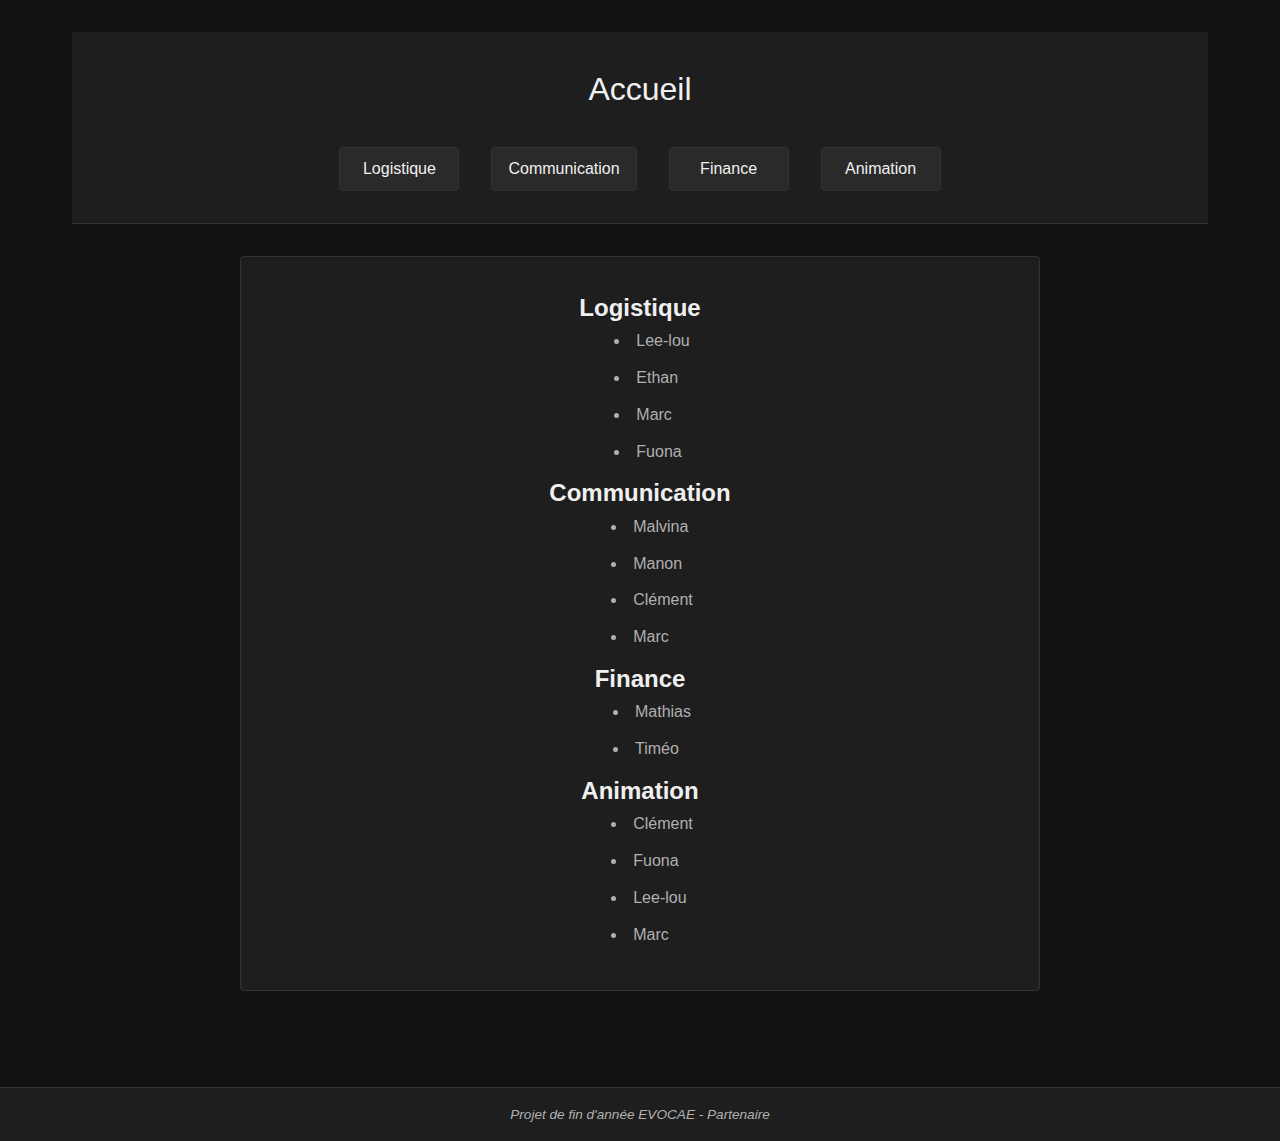
<file: index.html>
<!DOCTYPE html>
<html lang="fr">
  <head>
    <meta charset="UTF-8" />
    <meta name="viewport" content="width=device-width, initial-scale=1.0" />
    <link rel="stylesheet" href="../css/styles.css" />
    <title>Projet fin d'année</title>
  </head>

  <body>
    <div class="container">
      <header>
        <h1>Accueil</h1>
        <div class="nav-links">
          <a href="./catégories/logistique.html">Logistique</a>
          <a href="./catégories/communication.html">Communication</a>
          <a href="./catégories/finance.html">Finance</a>
          <a href="./catégories/animation.html">Animation</a>
        </div>
      </header>

      <main>
        <div class="content-block">
          <h2>Logistique</h2>
          <ul>
            <li>Lee-lou</li>
            <li>Ethan</li>
            <li>Marc</li>
            <li>Fuona</li>
          </ul>
          <h2>Communication</h2>
          <ul>
            <li>Malvina</li>
            <li>Manon</li>
            <li>Clément</li>
            <li>Marc</li>
          </ul>
          <h2>Finance</h2>
          <ul>
            <li>Mathias</li>
            <li>Timéo</li>
          </ul>
          <h2>Animation</h2>
          <ul>
            <li>Clément</li>
            <li>Fuona</li>
            <li>Lee-lou</li>
            <li>Marc</li>
          </ul>
        </div>
      </main>
    </div>

    <footer><i>Projet de fin d'année EVOCAE - Partenaire</i></footer>
  </body>
</html>
</file>
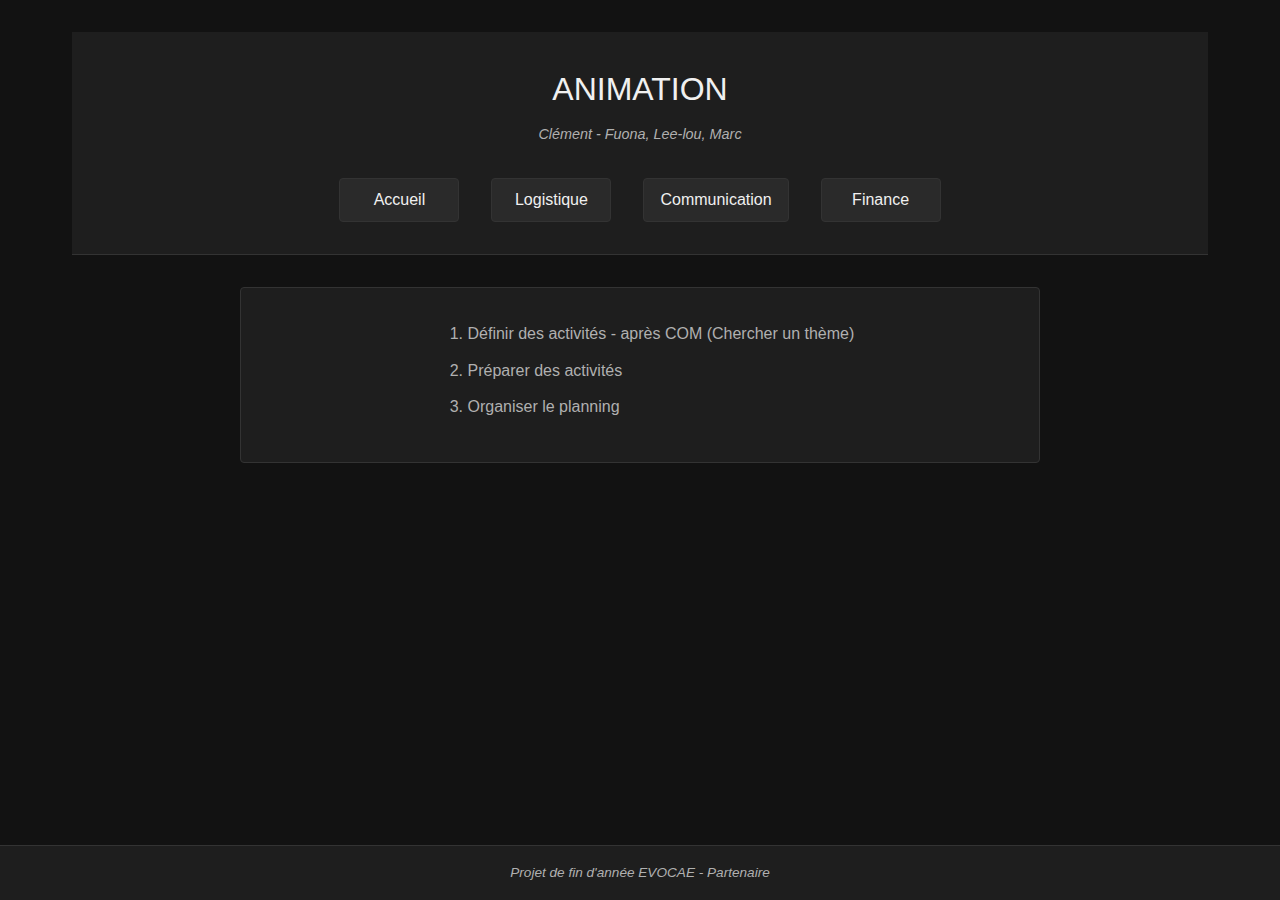
<file: catégories/animation.html>
<!DOCTYPE html>
<html lang="fr">
  <head>
    <meta charset="UTF-8" />
    <meta name="viewport" content="width=device-width, initial-scale=1.0" />
    <link rel="stylesheet" href="../css/styles.css" />
    <title>PROJET - ANIMATION</title>
  </head>
  <body>
    <div class="container">
      <header class="category-header">
        <h1>ANIMATION</h1>
        <i>Clément - Fuona, Lee-lou, Marc</i>
        <div class="nav-links">
          <a href="../index.html">Accueil</a>
          <a href="logistique.html">Logistique</a>
          <a href="communication.html">Communication</a>
          <a href="finance.html">Finance</a>
        </div>
      </header>

      <main>
        <div class="content-block">
          <ol>
            <li>Définir des activités - après COM (Chercher un thème)</li>
            <li>Préparer des activités</li>
            <li>Organiser le planning</li>
          </ol>
        </div>
      </main>
    </div>

    <footer><i>Projet de fin d'année EVOCAE - Partenaire</i></footer>
  </body>
</html>
</file>
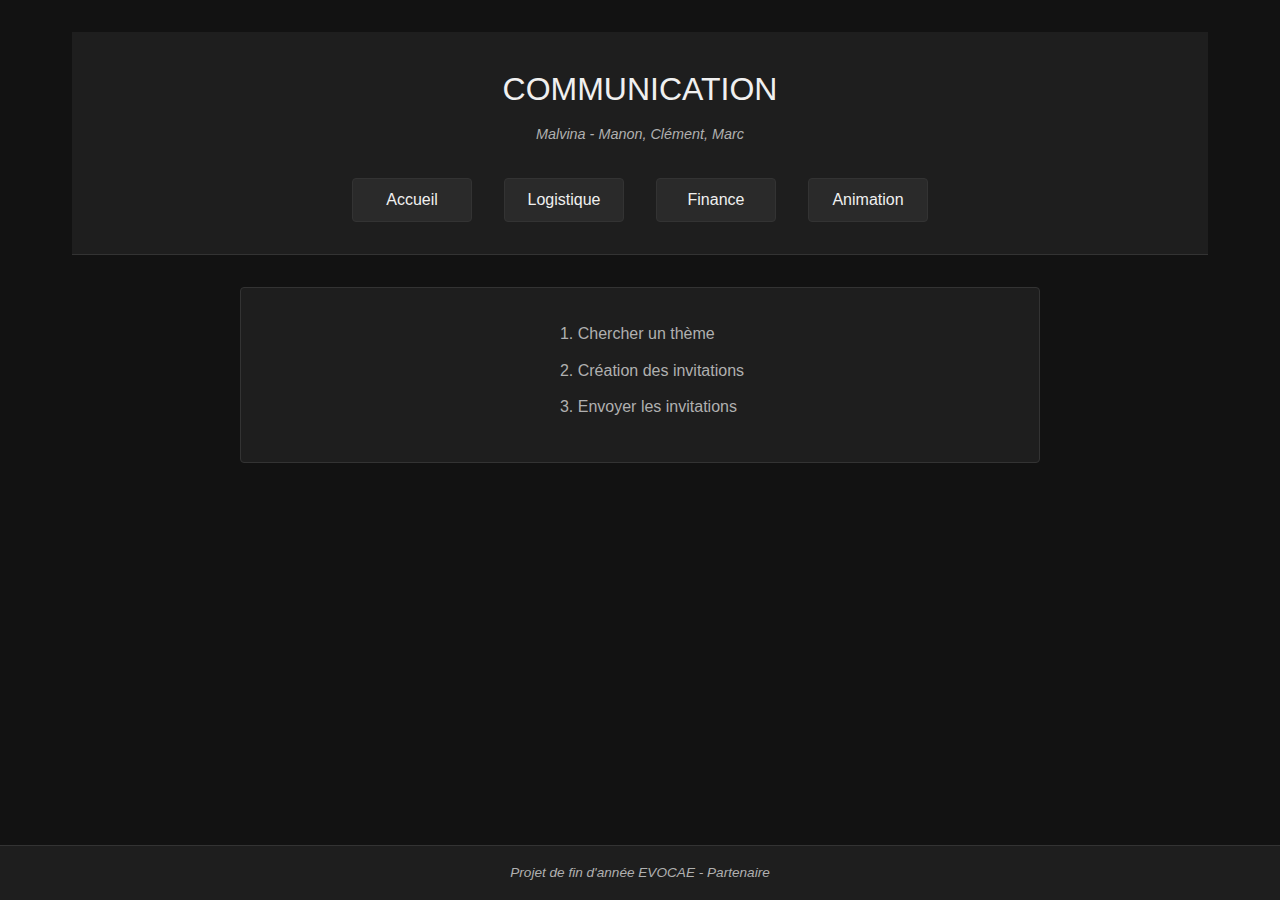
<file: catégories/communication.html>
<!DOCTYPE html>
<html lang="fr">
  <head>
    <meta charset="UTF-8" />
    <meta name="viewport" content="width=device-width, initial-scale=1.0" />
    <link rel="stylesheet" href="../css/styles.css" />
    <title>PROJET - COMMUNICATION</title>
  </head>
  <body>
    <div class="container">
      <header class="category-header">
        <h1>COMMUNICATION</h1>
        <i>Malvina - Manon, Clément, Marc</i>
        <div class="nav-links">
          <a href="../index.html">Accueil</a>
          <a href="logistique.html">Logistique</a>
          <a href="finance.html">Finance</a>
          <a href="animation.html">Animation</a>
        </div>
      </header>

      <main>
        <div class="content-block">
          <ol>
            <li>Chercher un thème</li>
            <li>Création des invitations</li>
            <li>Envoyer les invitations</li>
          </ol>
        </div>
      </main>
    </div>

    <footer><i>Projet de fin d'année EVOCAE - Partenaire</i></footer>
  </body>
</html>
</file>
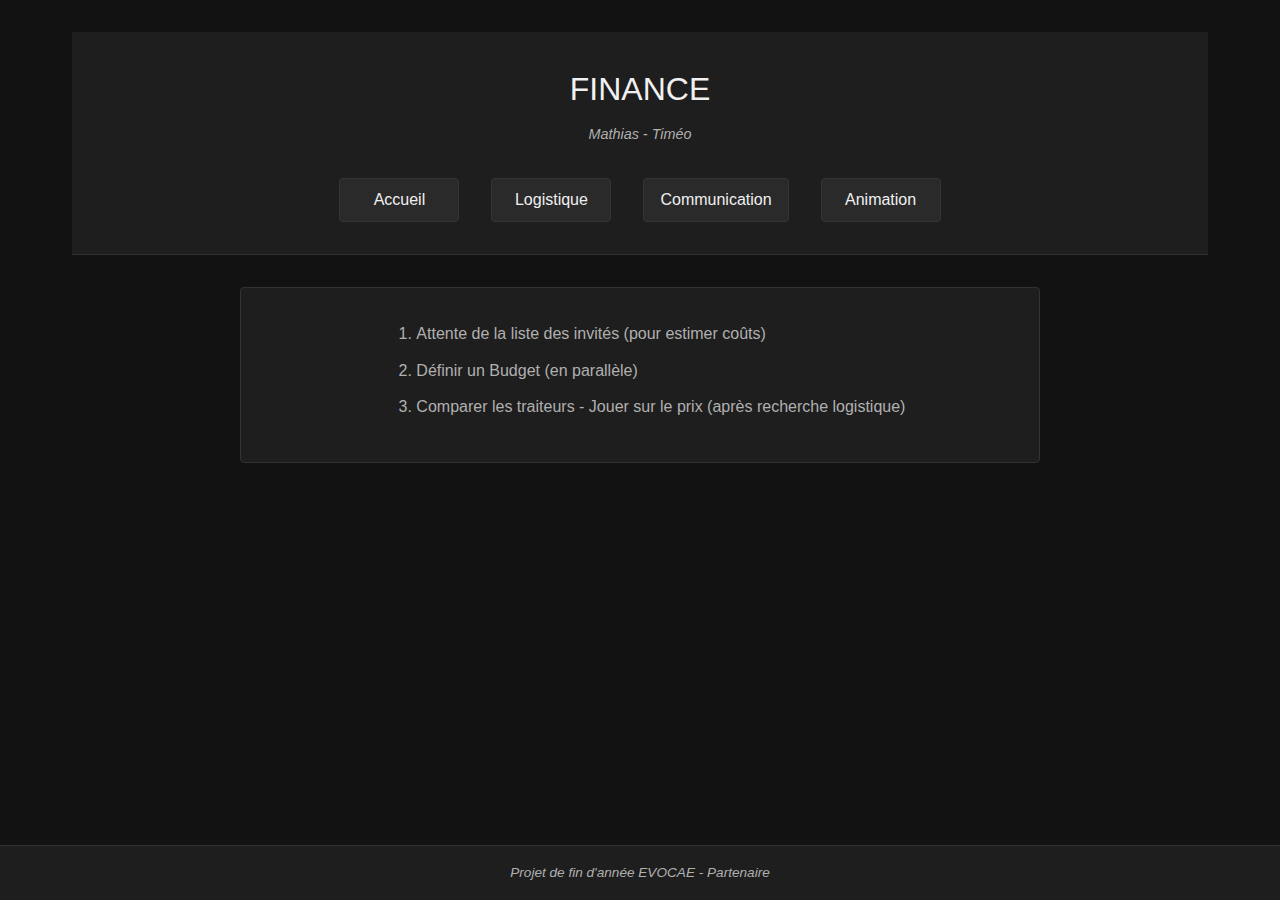
<file: catégories/finance.html>
<!DOCTYPE html>
<html lang="fr">
  <head>
    <meta charset="UTF-8" />
    <meta name="viewport" content="width=device-width, initial-scale=1.0" />
    <link rel="stylesheet" href="../css/styles.css" />
    <title>PROJET - FINANCE</title>
  </head>
  <body>
    <div class="container">
      <header class="category-header">
        <h1>FINANCE</h1>
        <i>Mathias - Timéo</i>
        <div class="nav-links">
          <a href="../index.html">Accueil</a>
          <a href="logistique.html">Logistique</a>
          <a href="communication.html">Communication</a>
          <a href="animation.html">Animation</a>
        </div>
      </header>

      <main>
        <div class="content-block">
          <ol>
            <li>Attente de la liste des invités (pour estimer coûts)</li>
            <li>Définir un Budget (en parallèle)</li>
            <li>
              Comparer les traiteurs - Jouer sur le prix (après recherche
              logistique)
            </li>
          </ol>
        </div>
      </main>
    </div>

    <footer><i>Projet de fin d'année EVOCAE - Partenaire</i></footer>
  </body>
</html>
</file>
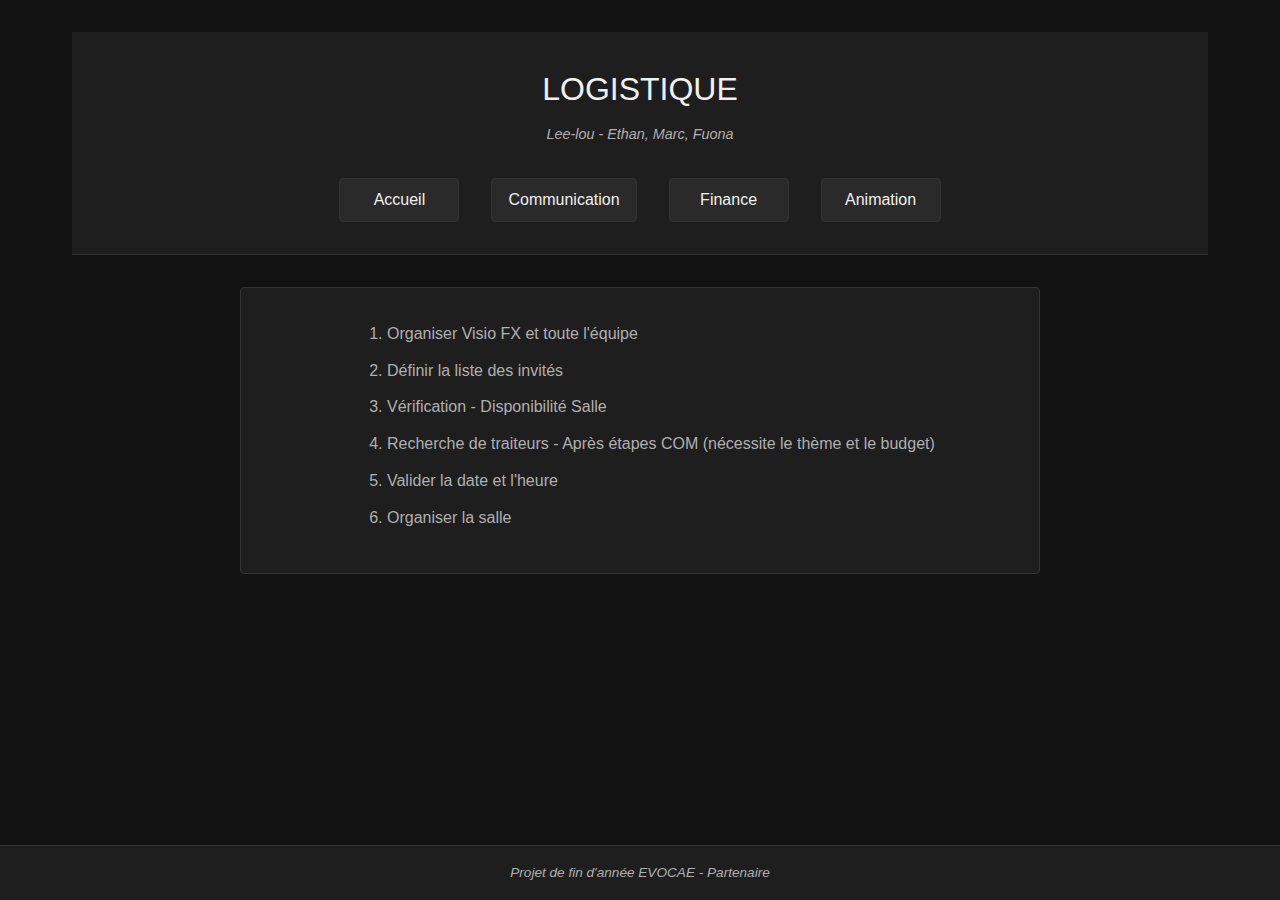
<file: catégories/logistique.html>
<!DOCTYPE html>
<html lang="fr">
  <head>
    <meta charset="UTF-8" />
    <meta name="viewport" content="width=device-width, initial-scale=1.0" />
    <link rel="stylesheet" href="../css/styles.css" />
    <title>PROJET - LOGISTIQUE</title>
  </head>
  <body>
    <div class="container">
      <header class="category-header">
        <h1>LOGISTIQUE</h1>
        <i>Lee-lou - Ethan, Marc, Fuona</i>
        <div class="nav-links">
          <a href="../index.html">Accueil</a>
          <a href="communication.html">Communication</a>
          <a href="finance.html">Finance</a>
          <a href="animation.html">Animation</a>
        </div>
      </header>

      <main>
        <div class="content-block">
          <ol>
            <li>Organiser Visio FX et toute l'équipe</li>
            <li>Définir la liste des invités</li>
            <li>Vérification - Disponibilité Salle</li>
            <li>
              Recherche de traiteurs - Après étapes COM (nécessite le thème et
              le budget)
            </li>
            <li>Valider la date et l'heure</li>
            <li>Organiser la salle</li>
          </ol>
        </div>
      </main>
    </div>

    <footer><i>Projet de fin d'année EVOCAE - Partenaire</i></footer>
  </body>
</html>
</file>
<file: css/styles.css>
/* ===== VARIABLES ===== */
:root {
  /* Couleurs */
  --bg-dark: #121212;
  --bg-light: #1e1e1e;
  --text-primary: #f0f0f0;
  --text-secondary: #b0b0b0;
  --accent: #7c7c7c;
  --border: #333333;
  --button-bg: #2a2a2a;
  --button-hover: #383838;

  /* Espacements */
  --space-sm: 0.5rem;
  --space-md: 1rem;
  --space-lg: 2rem;
}

/* ===== RESET ===== */
* {
  margin: 0;
  padding: 0;
  box-sizing: border-box;
}

html,
body {
  height: 100%;
}

body {
  font-family: 'Helvetica Neue', Arial, sans-serif;
  line-height: 1.6;
  color: var(--text-primary);
  background-color: var(--bg-dark);
  min-height: 100vh;
  display: flex;
  flex-direction: column;
}

/* ===== STRUCTURE ===== */
.container {
  width: 100%;
  max-width: 1200px;
  margin: 0 auto;
  padding: var(--space-lg);
  flex: 1;
}

/* ===== HEADER ===== */
header {
  background-color: var(--bg-light);
  padding: var(--space-lg);
  border-bottom: 1px solid var(--border);
  text-align: center;
}

header h1 {
  font-weight: 300;
  font-size: 2rem;
  margin-bottom: var(--space-md);
}

/* Navigation principale */
.nav-links {
  /* Changé de .nav-main à .nav-links pour correspondre au HTML */
  display: flex;
  justify-content: center;
  gap: var(--space-lg);
  margin-top: var(--space-lg);
  flex-wrap: wrap;
}

.nav-links a {
  color: var(--text-primary);
  text-decoration: none;
  font-size: 1rem;
  padding: var(--space-sm) var(--space-md);
  background-color: var(--button-bg);
  border-radius: 4px;
  border: 1px solid var(--border);
  transition: all 0.3s ease;
  min-width: 120px;
}

.nav-links a:hover {
  background-color: var(--button-hover);
  transform: translateY(-2px);
  box-shadow: 0 2px 8px rgba(0, 0, 0, 0.2);
}

/* Style spécifique pour les pages catégories */
header.category-header h1 {
  margin-bottom: var(--space-sm);
}

header.category-header i {
  color: var(--text-secondary);
  font-size: 0.9rem;
  display: block;
  margin-bottom: var(--space-lg);
}

/* ===== MAIN CONTENT ===== */
main {
  padding: var(--space-lg) 0;
  text-align: center;
  flex: 1;
}

.content-block {
  background-color: var(--bg-light);
  padding: var(--space-lg);
  margin: 0 auto var(--space-lg);
  border: 1px solid var(--border);
  border-radius: 4px;
  max-width: 800px;
}

ol,
ul {
  padding-left: 1.5rem;
  display: inline-block;
  text-align: left;
  list-style-position: inside;
}

li {
  margin-bottom: var(--space-sm);
  color: var(--text-secondary);
  line-height: 1.8;
}

/* ===== FOOTER ===== */
footer {
  background-color: var(--bg-light);
  padding: var(--space-md);
  border-top: 1px solid var(--border);
  font-size: 0.85rem;
  color: var(--text-secondary);
  text-align: center;
  margin-top: auto;
  width: 100%;
}

/* ===== RESPONSIVE ===== */
@media (max-width: 768px) {
  .container {
    padding: var(--space-md);
  }

  .nav-links {
    gap: var(--space-md);
  }

  .nav-links a {
    padding: var(--space-sm) var(--space-sm);
    min-width: 100px;
    font-size: 0.9rem;
  }
}
</file>
